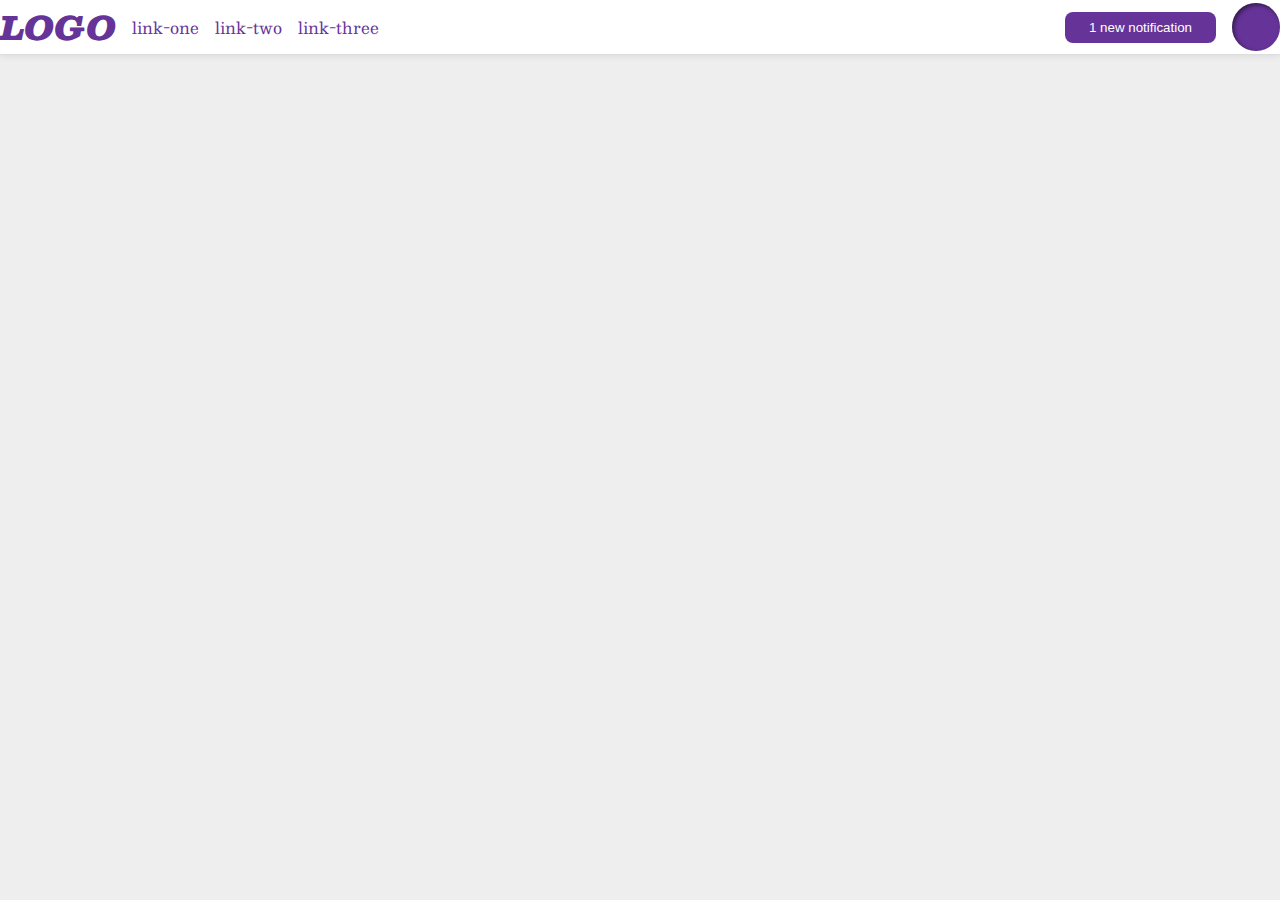
<file: foundations/flex/03-flex-header-2/index.html>
<!DOCTYPE html>
<html lang="en">
  <head>
    <meta charset="UTF-8">
    <meta http-equiv="X-UA-Compatible" content="IE=edge">
    <meta name="viewport" content="width=device-width, initial-scale=1.0">
    <title>Flex Header 2</title>
    <link rel="stylesheet" href="style.css">
  </head>
  <body>
    <div class="header">
      <div class="left">
      <div class="logo">
        LOGO
      </div>
      <ul class="links">
        <li><a href="https://google.com">link-one</a></li>
        <li><a href="https://google.com">link-two</a></li>
        <li><a href="https://google.com">link-three</a></li>
      </ul>
      </div>
      <div class="right">
      <button class="notifications">
        1 new notification
      </button>
      <div class="profile-image"></div>
    </div>
    </div>
  </body>
</html>
</file>
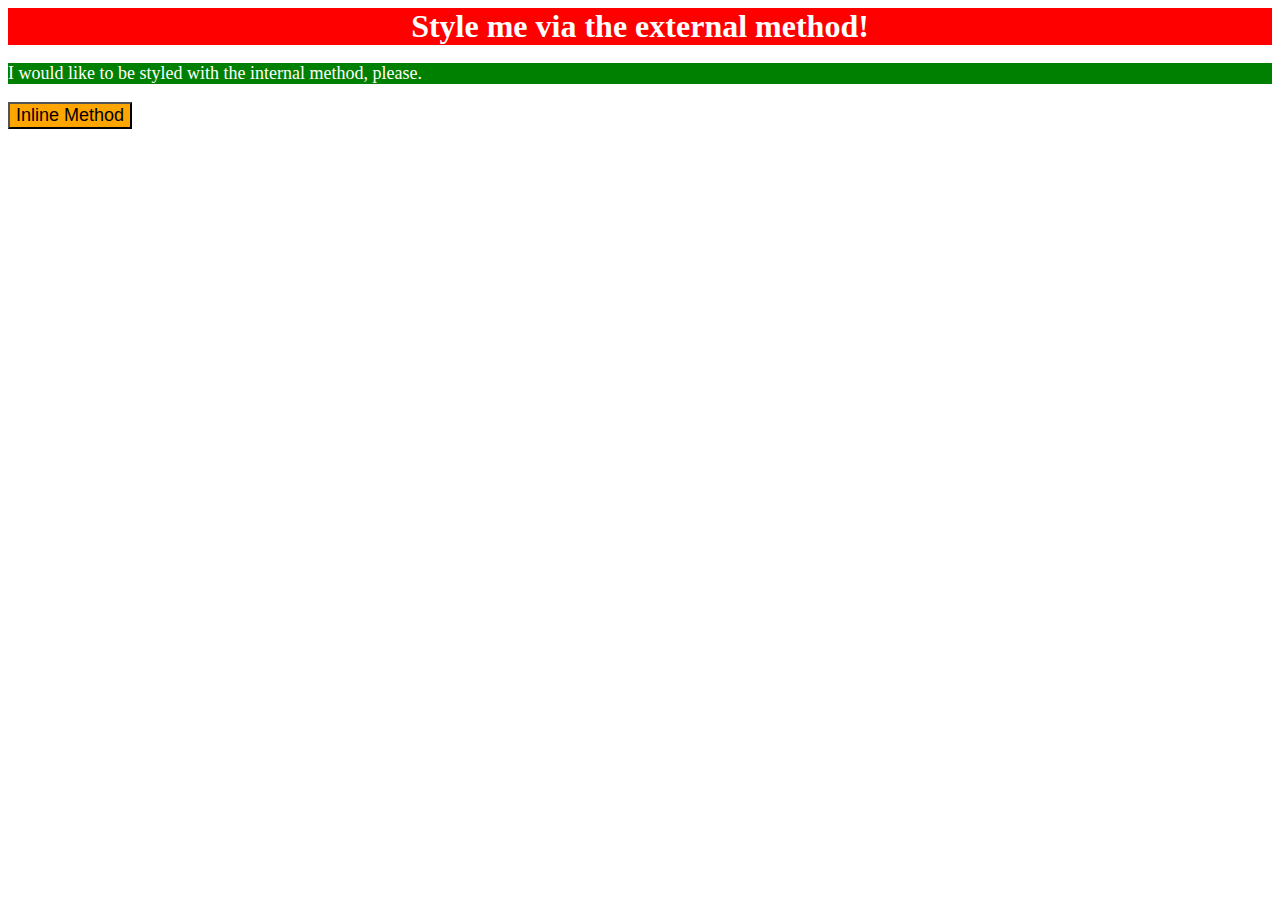
<file: foundations/intro-to-css/01-css-methods/index.html>
<!DOCTYPE html>
<html lang="en">
  <head>
    <meta charset="UTF-8">
    <meta http-equiv="X-UA-Compatible" content="IE=edge">
    <meta name="viewport" content="width=device-width, initial-scale=1.0">
    <link rel="stylesheet" href="styles.css">
    <style>
      p {
        color:white;
        background-color: green;
        font-size: 18px;
      }
    </style>
    <title>Methods for Adding CSS</title>
  </head>
  <body>
    <div>Style me via the external method!</div>
    <p>I would like to be styled with the internal method, please.</p>
    <button style="background-color: orange; font-size: 18px;">Inline Method</button>
  </body>
</html>
</file>
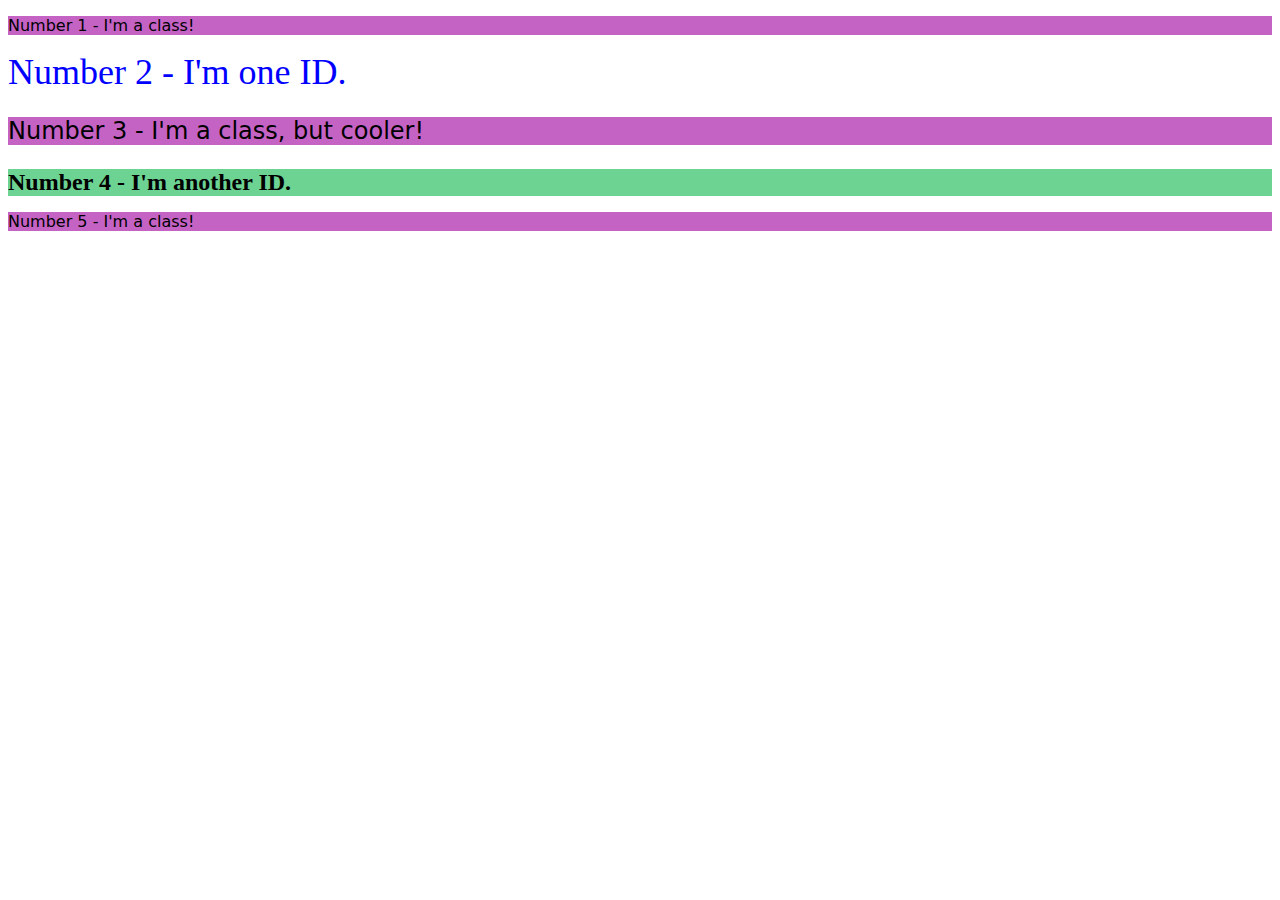
<file: foundations/intro-to-css/02-class-id-selectors/index.html>
<!DOCTYPE html>
<html lang="en">
  <head>
    <meta charset="UTF-8">
    <meta http-equiv="X-UA-Compatible" content="IE=edge">
    <meta name="viewport" content="width=device-width, initial-scale=1.0">
    <title>Class and ID Selectors</title>
    <link rel="stylesheet" href="style.css">
  </head>
  <body>
    <p class="odd">Number 1 - I'm a class!</p>
    <div id="number-two">Number 2 - I'm one ID.</div>
    <p class="odd adjust-font-size">Number 3 - I'm a class, but cooler!</p>
    <div id="number-four" class="adjust-font-size">Number 4 - I'm another ID.</div>
    <p class="odd">Number 5 - I'm a class!</p>
  </body>
</html>
</file>
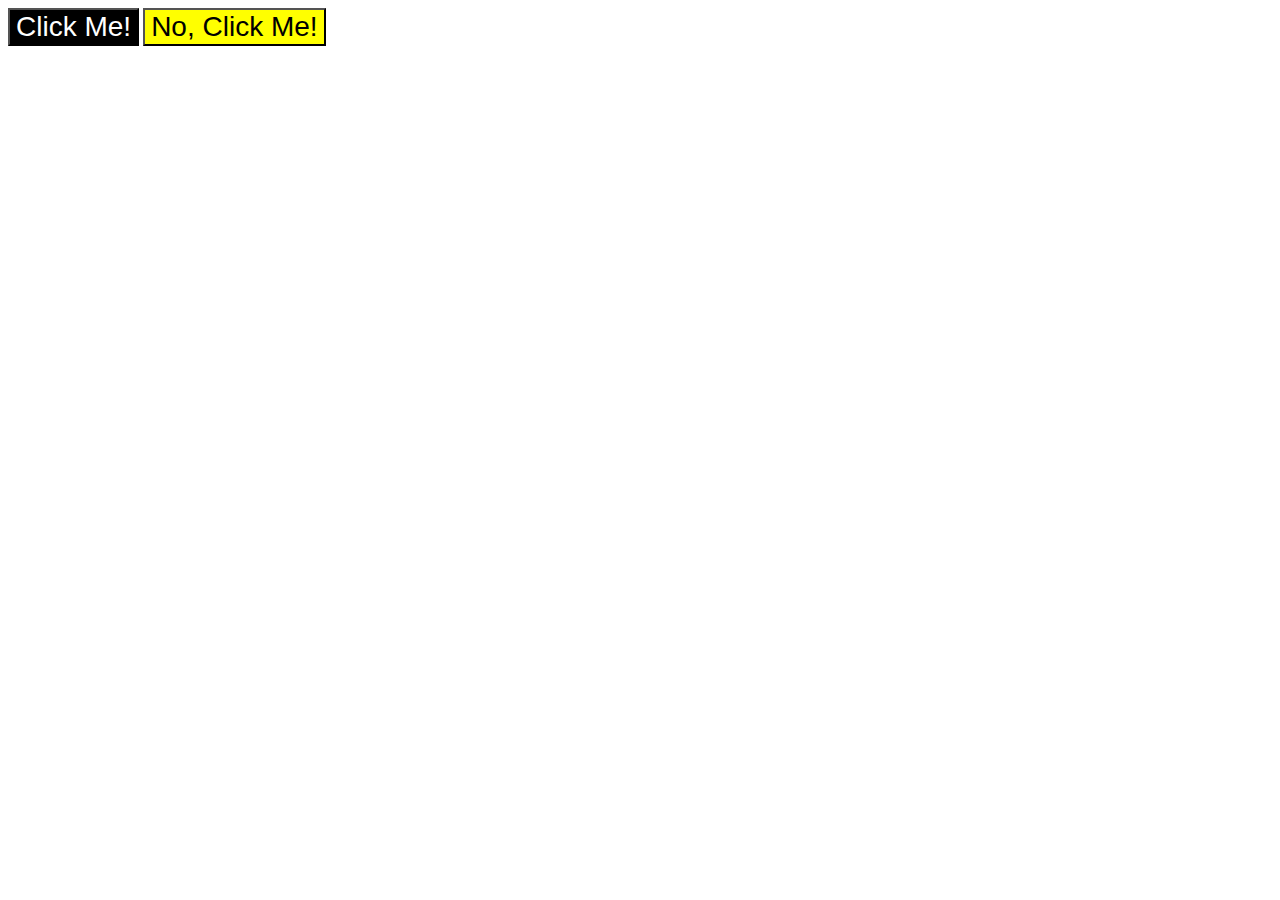
<file: foundations/intro-to-css/03-grouping-selectors/index.html>
<!DOCTYPE html>
<html lang="en">
  <head>
    <meta charset="UTF-8">
    <meta http-equiv="X-UA-Compatible" content="IE=edge">
    <meta name="viewport" content="width=device-width, initial-scale=1.0">
    <title>Grouping Selectors</title>
    <link rel="stylesheet" href="style.css">
  </head>
  <body>
    <button class="first font">Click Me!</button>
    <button class="second font">No, Click Me!</button>
  </body>
</html>
</file>
<file: foundations/flex/03-flex-header-2/style.css>
/* this is some magical font-importing.  
you'll learn about it later. */
@import url('https://fonts.googleapis.com/css2?family=Besley:ital,wght@0,400;1,900&display=swap');

body {
  margin: 0;
  background: #eee;
  font-family: Besley, serif;
}

.header {
  background: white;
  border-bottom: 1px solid #ddd;
  box-shadow: 0 0 8px rgba(0,0,0,.1);
  display: flex;
  justify-content: space-between;
}

.profile-image {
  background: rebeccapurple;
  box-shadow: inset 2px 2px 4px rgba(0,0,0,.5);
  border-radius: 50%;
  width: 48px;
  height: 48px;
  display: flex;
}

.logo {
  color: rebeccapurple;
  font-size: 32px;
  font-weight: 900;
  font-style: italic;
}

button {
  border: none;
  border-radius: 8px;
  background: rebeccapurple;
  color: white;
  padding: 8px 24px;
  display: flex;
  align-items: center;
  gap: 80px;
}

a {
  /* this removes the line under our links */
  text-decoration: none;
  color: rebeccapurple;
}

ul {
  list-style-type: none;
  display: flex;
  margin: 0;
  padding: 0;
  gap: 16px;
}

.left, .right {
  display: flex;
  align-items: center;
  gap: 16px;
}
</file>
<file: foundations/intro-to-css/01-css-methods/styles.css>
div {
    background-color: red;
    font-size: 32px;
    text-align: center;
    font-weight: bold;
    color: white;
}
</file>
<file: foundations/intro-to-css/02-class-id-selectors/style.css>
.odd {
    background-color: rgb(197, 99, 197);
    font-family: Verdana, "DejaVu Sans", sans-serif ;
}

#number-two {
    color: rgb(0, 0, 255);
    font-size: 36px;
}

.adjust-font-size {
    font-size: 24px;
}

#number-four {
    background-color: rgb(108, 211, 147);
    font-weight: bold;
}
</file>
<file: foundations/intro-to-css/03-grouping-selectors/style.css>
.font {
    font-size: 28px;
    font-family: Helvetica, "Times New Roman", sans-serif;
}
.first {
    background-color: rgb(0, 0, 0);
    color: rgb(255, 255, 255);
}
.second {
    background-color: rgb(255, 255, 0);
}
</file>
